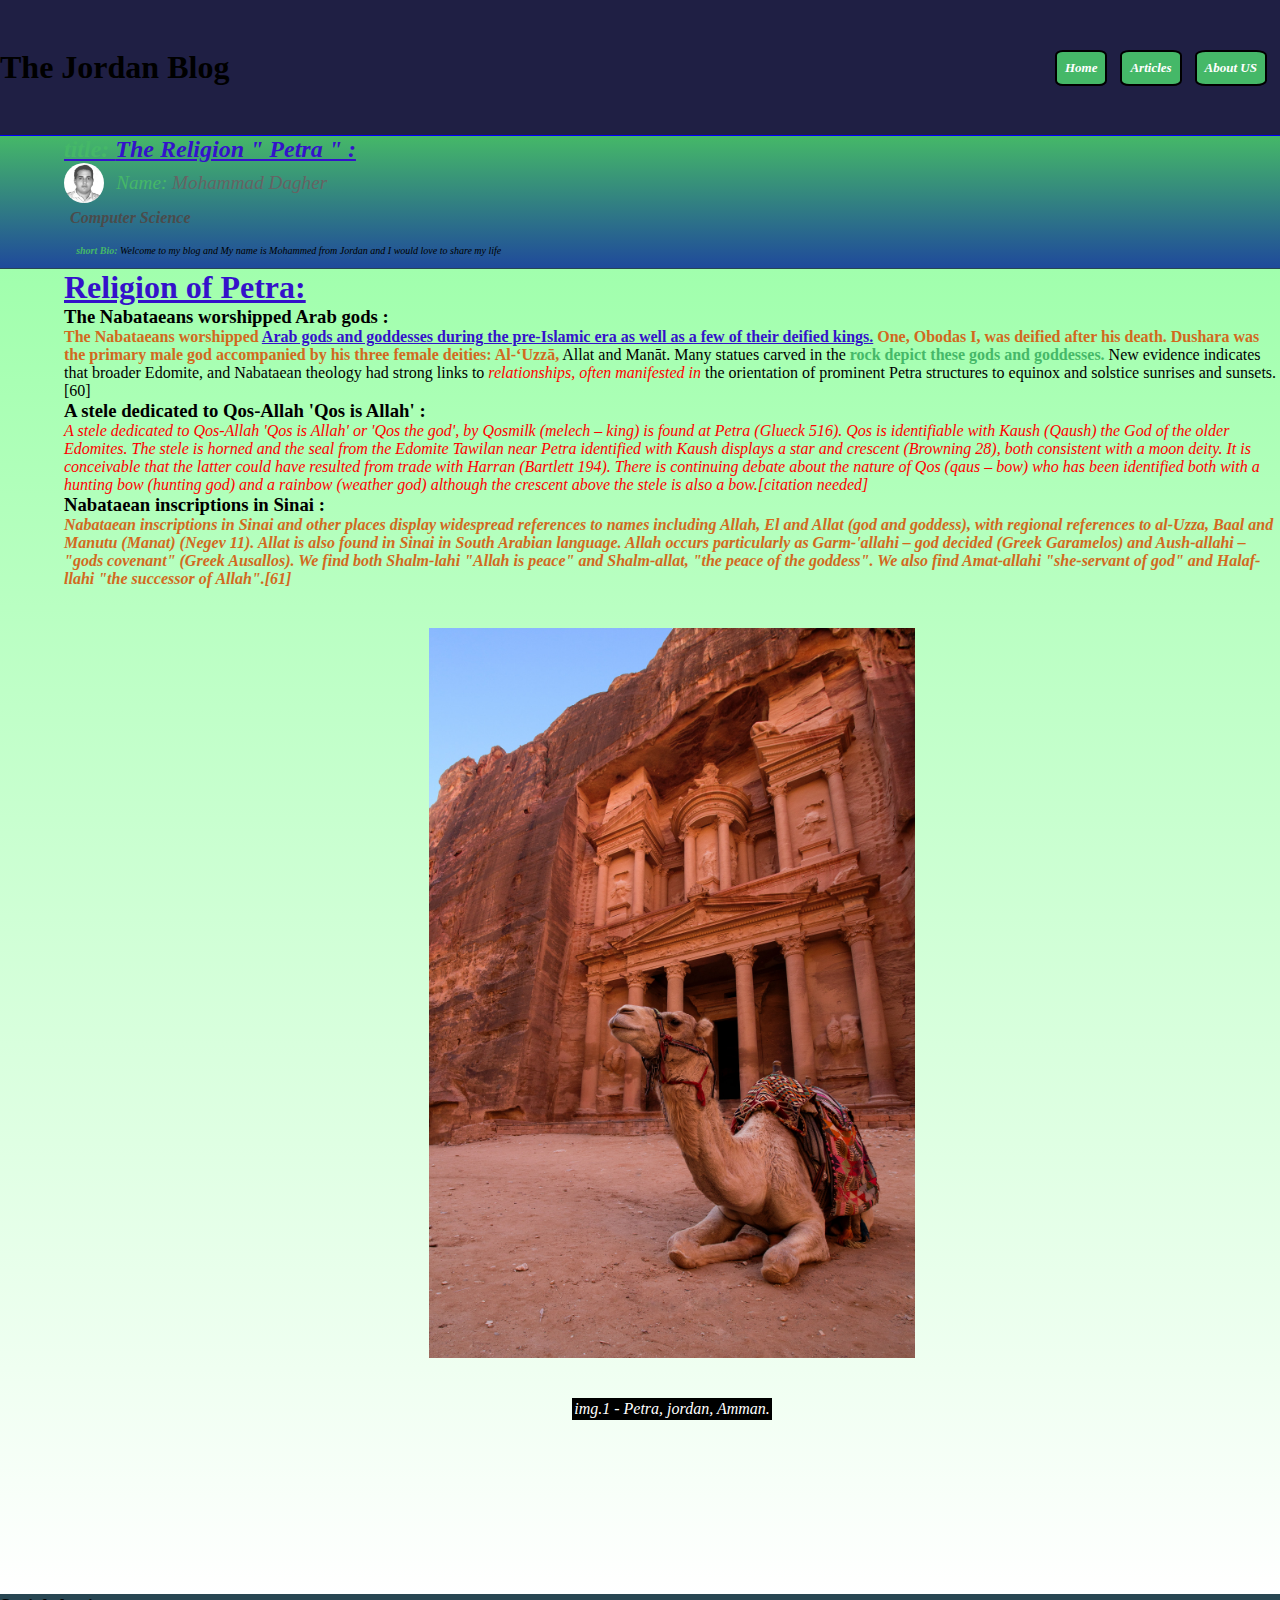
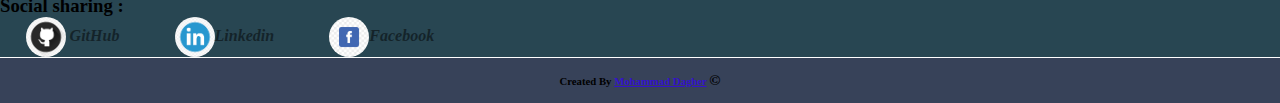
<file: blog_post-2.html>
<!DOCTYPE html>
<html>

<head>
    <title> Jordan Blog Post </title>

    <link rel="stylesheet" href="blog_post_sheet.css">






    <meta charset="utf-8">
    <meta name="description" content="The most beautiful and prominent tourist areas in Jordan country.">
    <meta name="keywords" content="Jordan, JO, visit jordan">
    <meta name="author" content=" Mohammad Dagher  ">
    <meta http-equiv="refresh" content="200">
    <meta name="viewport" content="width=device-width, initial-scale=1.0">

</head>

<body>


    <div class="container_Layout ">

        <header class="header_par Box_All">


            <h1 class="post_name"> The Jordan Blog </h1>




            <nav CLASS="manu_contanar">

                <a class="nav_item_post" href="index.html">Home</a>
                <a class="nav_item_post" href="index.html">Articles</a>
                <a class="nav_item_post" href="blog_post.html">About US</a>

            </nav>


        </header>
        <section class="author_par Box_All">

            <span class="author_info">
                <h2 class="titel_plog"><u><strong>title: </strong> The Religion " Petra " :</u></h2>

                <span class="Img_and_AuthorName">
                    <img class="parson_img"
                        src="Images\Mohammad.png"
                        alt="Mohammad Dagher">
                    <h3 class="name_author"><strong>Name: </strong> Mohammad Dagher </h3>

                </span>

                <h4 class="filed_parson"> Computer Science </h4>
                <p class="bio"><strong>short Bio: </strong> Welcome to my blog and My name is Mohammed from Jordan and I would love to share my life
                </p>

            </span>
            <article class="article_post">


                <h1> <u> Religion of Petra: </u></h1>


                <blockquote cite="https://en.wikipedia.org/wiki/Petra">
                    <h3>The Nabataeans worshipped Arab gods :</h3>
                    <p>
                        <b>The Nabataeans worshipped <u>Arab gods and goddesses during the pre-Islamic era as well as a
                                few of
                                their deified kings.</u> One, Obodas I, was deified after his death. Dushara was the
                            primary male
                            god accompanied by his three female deities: Al-‘Uzzā,</b> Allat and Manāt. Many statues
                        carved in
                        the<strong> rock depict these gods and goddesses.</strong> New evidence indicates that broader
                        Edomite, and
                        Nabataean theology had strong links to <em> relationships, often manifested in </em>the
                        orientation of prominent Petra structures to equinox and solstice sunrises and sunsets.[60]
                    </p>
                    <h3>A stele dedicated to Qos-Allah 'Qos is Allah' :</h3>

                    <p>
                        <em> A stele dedicated to Qos-Allah 'Qos is Allah' or 'Qos the god', by Qosmilk (melech – king)
                            is
                            found at Petra (Glueck 516). Qos is identifiable with Kaush (Qaush) the God of the older
                            Edomites. The stele is horned and the seal from the Edomite Tawilan near Petra identified
                            with
                            Kaush displays a star and crescent (Browning 28), both consistent with a moon deity. It is
                            conceivable that the latter could have resulted from trade with Harran (Bartlett 194). There
                            is
                            continuing debate about the nature of Qos (qaus – bow) who has been identified both with a
                            hunting bow (hunting god) and a rainbow (weather god) although the crescent above the stele
                            is
                            also a bow.[citation needed]</em>
                    </p>
                    <h3>Nabataean inscriptions in Sinai :</h3>

                    <p>
                        <em> <b> Nabataean inscriptions in Sinai and other places display widespread references to names
                                including Allah, El and Allat (god and goddess), with regional references to al-Uzza,
                                Baal and
                                Manutu (Manat) (Negev 11). Allat is also found in Sinai in South Arabian language. Allah
                                occurs
                                particularly as Garm-'allahi – god decided (Greek Garamelos) and Aush-allahi – "gods
                                covenant"
                                (Greek Ausallos). We find both Shalm-lahi "Allah is peace" and Shalm-allat, "the peace
                                of the
                                goddess". We also find Amat-allahi "she-servant of god" and Halaf-llahi "the successor
                                of
                                Allah".[61]</b></em>
                    </p>
                </blockquote>










                <figure>
                    <img class="img_1" src="Images\M3.jpg" alt=" Petra ">
                    <figcaption>img.1 - Petra, jordan, Amman.</figcaption>
                </figure>






            </article>



            <aside class="refrans_par ">

                <h3>Social sharing :</h3>


                <a class="link_refrens" href="https://github.com/Mohammad-Dagher"> <img class="parson_img"
                        src="Images\Git.png" alt="GitHub"> GitHub</a>
                <a class="link_refrens" href="https://www.linkedin.com/in/mohammad-dagher-06069414a/"> <img
                        class="parson_img" src="Images\l.png" alt="Linkedin">Linkedin</a>
                <a class="link_refrens" href="https://web.facebook.com/profile.php?id=100007483367582"> <img
                        class="parson_img" src="Images\F.png" alt="Facebook">Facebook</a>




            </aside>




        </section>

        <footer class="footar_par Box_All">



            <h6 class="h6_footer">
                Created By
                <strong id="name">
                    <u>Mohammad Dagher</u>
                </strong>
                <span class="spansin">&copy;</span>
            </h6>


        </footer>

    </div>



</body>

</html>
</file>
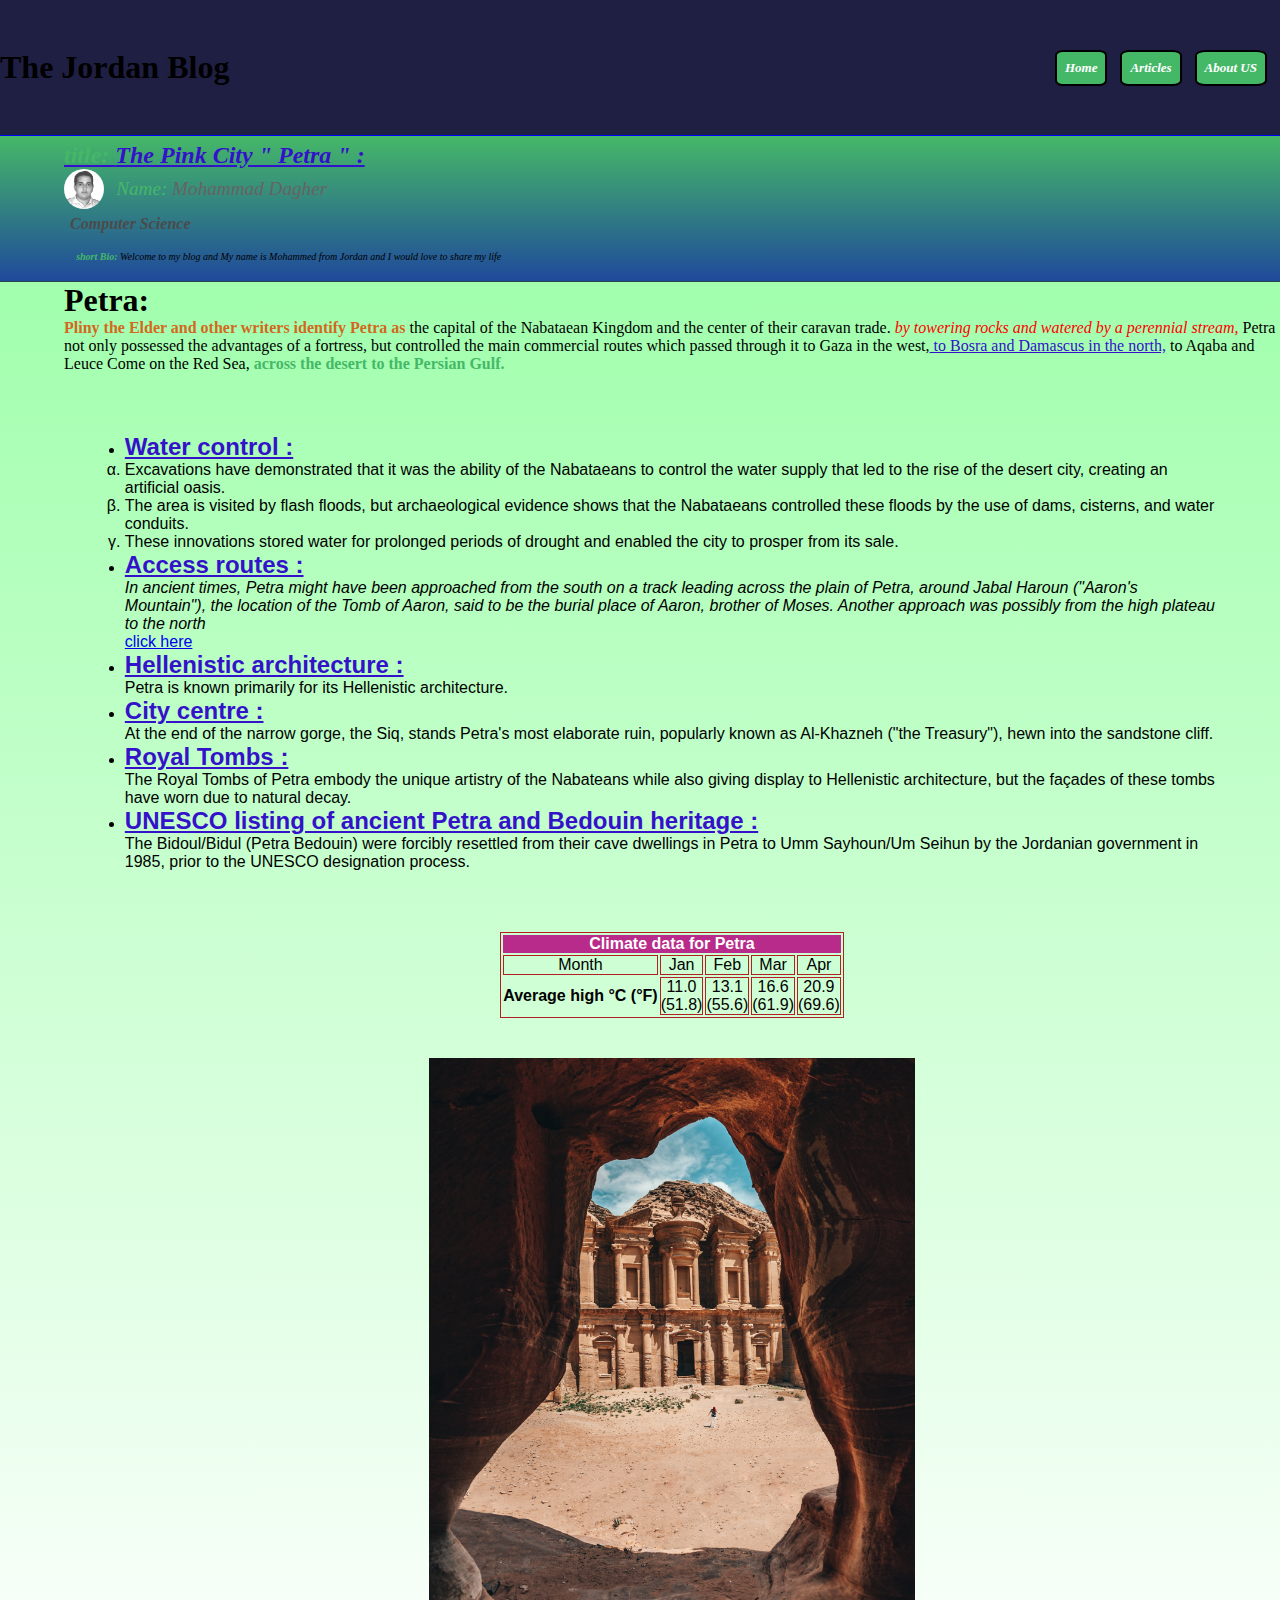
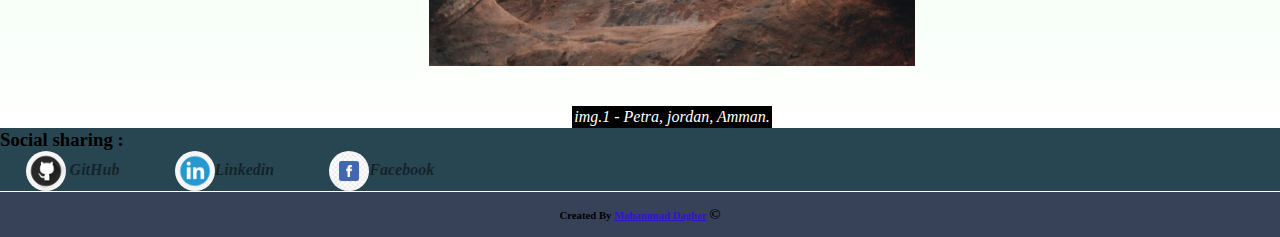
<file: Blog_Post.html>
<!DOCTYPE html>
<html>

<head>
    <title> Jordan Blog Post </title>

    <link rel="stylesheet" href="blog_post_sheet.css">






    <meta charset="utf-8">
    <meta name="description" content="The most beautiful and prominent tourist areas in Jordan country.">
    <meta name="keywords" content="Jordan, JO, visit jordan">
    <meta name="author" content=" Mohammad Dagher  ">
    <meta http-equiv="refresh" content="200">
    <meta name="viewport" content="width=device-width, initial-scale=1.0">

</head>

<body>


    <div class="container_Layout ">

        <header class="header_par Box_All">


            <h1 class="post_name"> The Jordan Blog </h1>




            <nav CLASS="manu_contanar">

                <a class="nav_item_post" href="index.html">Home</a>
                <a class="nav_item_post" href="index.html">Articles</a>
                <a class="nav_item_post" href="Blog_Post-2.html">About US</a>

            </nav>


        </header>
        <section class="author_par Box_All">

            <span class="author_info">
                <h2 class="titel_plog"><u> <strong>title: </strong> The Pink City " Petra " :</u></h2>

                <span class="Img_and_AuthorName">
                    <img class="parson_img" src="Images\Mohammad.png" alt="Mohammad Dagher">
                    <h3 class="name_author"> <strong>Name: </strong> Mohammad Dagher </h3>

                </span>

                <h4 class="filed_parson"> Computer Science </h4>
                <p class="bio"> <strong>short Bio: </strong>Welcome to my blog and My name is Mohammed from Jordan and I would love to share my life
                </p>

            </span>
            <article class="article_post">


                <h1> Petra: </h1>


                <blockquote cite="https://en.wikipedia.org/wiki/Petra">
                    <p>
                        <b>Pliny the Elder and other writers identify Petra as</b> the capital of the Nabataean Kingdom
                        and
                        the
                        center of their caravan trade. <em> by towering rocks and watered by a perennial stream,</em>
                        Petra
                        not only possessed the advantages of a fortress, but controlled the main commercial routes which
                        passed through it to Gaza in the west,<u> to Bosra and Damascus in the north,</u> to Aqaba and
                        Leuce
                        Come
                        on the Red Sea, <strong> across the desert to the Persian Gulf.</strong>
                    </p>
                </blockquote>

                <blockquote cite="https://en.wikipedia.org/wiki/Petra">
                    <ul>

                        <li>
                            <h2><u>Water control :</u></h2>
                            <ol>
                                <li>Excavations have demonstrated that it was the ability of the Nabataeans to control
                                    the
                                    water supply that led to the rise of the desert city, creating an artificial oasis.
                                </li>
                                <li> The area is visited by flash floods, but archaeological evidence shows that the
                                    Nabataeans controlled these floods by the use of dams, cisterns, and water conduits.
                                </li>
                                <li> These innovations stored water for prolonged periods of drought and enabled the
                                    city to
                                    prosper from its sale.
                                </li>
                            </ol>
                        </li>
                        <li>
                            <h2><u>Access routes :</u></h2>
                            <cite>
                                <p> In ancient times, Petra might have been approached from the south on a track leading
                                    across
                                    the plain of Petra, around Jabal Haroun ("Aaron's Mountain"), the location of the
                                    Tomb
                                    of
                                    Aaron, said to be the burial place of Aaron, brother of Moses. Another approach was
                                    possibly
                                    from the high plateau to the north </p>
                            </cite><a href="https://en.wikipedia.org/wiki/Petra">click here</a>
                        </li>
                        <li>
                            <h2><u>Hellenistic architecture :</u></h2>
                            <p>Petra is known primarily for its Hellenistic architecture. </p>
                        </li>
                        <li>
                            <h2><u>City centre :</u></h2>
                            <p>At the end of the narrow gorge, the Siq, stands Petra's most elaborate ruin, popularly
                                known
                                as Al-Khazneh ("the Treasury"), hewn into the sandstone cliff.</p>
                        </li>
                        <li>
                            <h2><u>Royal Tombs :</u></h2>
                            <p>The Royal Tombs of Petra embody the unique artistry of the Nabateans while also giving
                                display to Hellenistic architecture, but the façades of these tombs have worn due to
                                natural
                                decay.</p>
                        </li>
                        <li>
                            <h2><u>UNESCO listing of ancient Petra and Bedouin heritage :</u></h2>
                            <p>The Bidoul/Bidul (Petra Bedouin) were forcibly resettled from their cave dwellings in
                                Petra
                                to Umm Sayhoun/Um Seihun by the Jordanian government in 1985, prior to the UNESCO
                                designation process.</p>
                        </li>

                    </ul>

                </blockquote>


                <blockquote cite="https://en.wikipedia.org/wiki/Petra">
                    <table>
                        <thead>
                            <tr>

                                <th colspan="5">
                                    Climate data for Petra
                                </th>

                            </tr>
                        </thead>

                        <tbody>
                            <tr>
                                <td>Month</td>
                                <td>Jan</td>
                                <td>Feb</td>
                                <td>Mar</td>
                                <td>Apr</td>
                            </tr>

                            <tr>

                                <th>Average high °C (°F)</th>
                                <td> 11.0 <br>(51.8)</td>
                                <td>13.1 <br>(55.6)</td>
                                <td>16.6 <br>(61.9)</td>
                                <td>20.9 <br>(69.6)</td>


                            </tr>


                        </tbody>

                    </table>


                </blockquote>


                <figure>
                    <img class="img_1" src="Images\M5.jpg" alt=" Petra ">
                    <figcaption>img.1 - Petra, jordan, Amman.</figcaption>
                </figure>






            </article>



            <aside class="refrans_par ">

                <h3>Social sharing :</h3>


                <a class="link_refrens" href="https://github.com/Mohammad-Dagher"> <img class="parson_img"
                        src="Images\Git.png" alt="GitHub"> GitHub</a>
                <a class="link_refrens" href="https://www.linkedin.com/in/mohammad-dagher-06069414a/"> <img
                        class="parson_img" src="Images\l.png" alt="Linkedin">Linkedin</a>
                <a class="link_refrens" href="https://web.facebook.com/profile.php?id=100007483367582"> <img
                        class="parson_img" src="Images\F.png" alt="Facebook">Facebook</a>




            </aside>




        </section>

        <footer class="footar_par Box_All">



            <h6 class="h6_footer">
                Created By
                <strong id="name">
                    <u>Mohammad Dagher</u>
                </strong>
                <span class="spansin">&copy;</span>
            </h6>


        </footer>

    </div>



</body>

</html>
</file>
<file: blog_post_sheet.css>
.container_Layout {
  display: grid;
  grid-template-columns: 1fr;
  grid-template-rows: 15% 1fr 1fr 5%;
  grid-template-areas:
    "Header"
    "author"
    "author"
    "footer";

  row-gap: 1px; /*    */
  column-gap: 1px;

  width: 100vw;
  height: 100vh;
  margin: 0% 0% 0% 0%;
  justify-content: center;

  background-color: blue;
}

@media screen and( min-width: 600px ) {
  .author_par {
    background-color: rgb(196, 196, 59);
  }

  .author_par {
    display: inline-grid;

    grid-template-columns: repeat(2, 1fr);
    grid-template-rows: 1fr 10fr;
    grid-template-areas:
      "info_post info_post "
      "article_blog  article_blog"
      "aside aside";

    row-gap: 1px; /*    */
    column-gap: 1px;

    width: 100vw;
    height: max-content;
    margin: 0%;
    justify-content: center;
  }

  .refrans_par {
    grid-area: aside;
  }
}

@media only screen and (max-width: 600px)  {
  .refrans_par {
    display: none;
  }
}

.Box_All {
  display: flex;
  align-items: center;
  justify-content: center;
  padding: 0%;
  margin: 0%;
  border: 0%;

  color: rgb(0, 0, 0);
  background-color: rgb(40, 70, 82);
}

.header_par {
  grid-area: Header;
}
.author_par {
  grid-area: author;
}

.footar_par {
  grid-area: footer;
}

* {
  padding: 0%;
  margin: 0%;
  border: 0%;

  box-sizing: border-box;
}

/*  now is footer  ---------------------*/

.footar_par {
  background-color: #374259;
}

.spansin {
  font-size: 15px;
}

/*  now is Header  ---------------------*/

.header_par {
  background-color: rgb(31, 31, 68);
  display: flex;
  flex-direction: row;

  gap: 0%;

  flex-wrap: wrap;

  position: relative;

  align-items: center;

  justify-content: space-between;
}

.nav_item_post {
  display: flex;
  border: 2px solid rgb(0, 0, 0);
  border-radius: 15%;
  font-size: small;
  font-style: italic;
  padding: 0.5rem;

  margin: 0xp;
  width: max-content;
  height: max-content;
  margin-right: 1em;
  text-decoration: none;

  background-color: #45b868;

  color: #fff;
  font-weight: bold;
}

.manu_contanar > .nav_item_post:hover {
  color: #000;
  background: #fff;
  box-shadow: 1px 1px 1px 1px black inset;
  box-shadow: 1px 1px 1px 1px rgb(75, 72, 72);
  opacity: 0.6;
  transition: 0.5s;
}

.manu_contanar {
  display: flex;
  flex-direction: row;
  gap: 0%;

  align-items: flex-end;
  justify-content: space-around;
}

/*  now is author ( .author_par )  ---------------------*/

.parson_img {
  vertical-align: middle;
  width: 40px;
  height: 40px;
  border-radius: 50%;
}

.Img_and_AuthorName {
  display: flex;

  flex-direction: row;
  justify-content: flex-start;
  align-items: center;
  gap: 1%;
}

.name_author {
  color: #666363;

  font-size: larger;

  font-weight: lighter;
  font-style: italic;
}
.filed_parson {
  color: #4b4b4b;

  padding: 0.5%;

  font-style: italic;
}

.bio {
  font-size: x-small;

  padding: 1%;
  font-style: oblique;
}

.titel_plog {
  color: #242323;

  font-style: italic;
  font-weight: bolder;
}

.author_info {
  display: flex;
  flex-direction: column;
  justify-content: center;

  width: 100vw;
  height: 100%;

  padding-left: 5%;

  background-image: linear-gradient(180deg, #45b868, rgb(31, 74, 155));
}
.author_par {
  display: grid;

  grid-template-columns: 1fr;
  grid-template-rows: 1fr 10fr;
  grid-template-areas:
    "info_post"
    "article_blog";

  row-gap: 1px; /*    */
  column-gap: 1px;

  width: 100vw;
  height: max-content;
  margin: 0%;
  justify-content: center;
}

.article_post {
  width: 100vw;
  height: 100%;

  padding-left: 5%;
}

.author_info {
  grid-area: info_post;
}
.article_post {
  grid-area: article_blog;
}

/*  now is article_post ( .article_post )  ---------------------*/

.article_post {
  background-image: linear-gradient(rgb(161, 255, 173), rgb(255, 255, 255));
}

.article_post ul li {
  font-family: "Franklin Gothic Medium", "Arial Narrow", Arial, sans-serif;
}

ul {
  margin: 5%;

  list-style-type: disc;
}

ol {
  list-style: lower-greek;
}

b {
  color: chocolate;
}
strong {
  color: #45b868;
}
u {
  color: #3412ca;
}
em {
  color: red;
}

table,
td {
  border: 1px solid #b41f1f;

  text-align: center;
}

thead,
tfoot {
  background-color: #b92b8a;
  color: #fff;
}

table {
  width: max-content;
  font-family: "Lucida Sans", "Lucida Sans Regular", "Lucida Grande",
    "Lucida Sans Unicode", Geneva, Verdana, sans-serif;

  flex-grow: 1;

  margin-left: auto;
  margin-right: auto;
}

.link_refrens {
  padding: 1%;
  margin: 1%;

  font-style: italic;

  color: rgba(0, 0, 0, 0.5);
  font-weight: bold;

  text-decoration: none;
}

figcaption {
  background-color: black;
  color: white;
  font-style: italic;
  padding: 2px;
  text-align: center;
}
figure {
  border: 0% #cccccc solid;
  padding: 0%;
  margin: 0% 0% 0% 0%;
}

.img_1 {
  display: inline;
  margin: 40px 1em 40px 1em;
  width: 40%;
  height: 40%;
}

figure {
  display: flex;
  flex-direction: column;
  gap: 0%;
  align-items: center;
  flex-basis: auto;
  flex: none;
}
</file>
